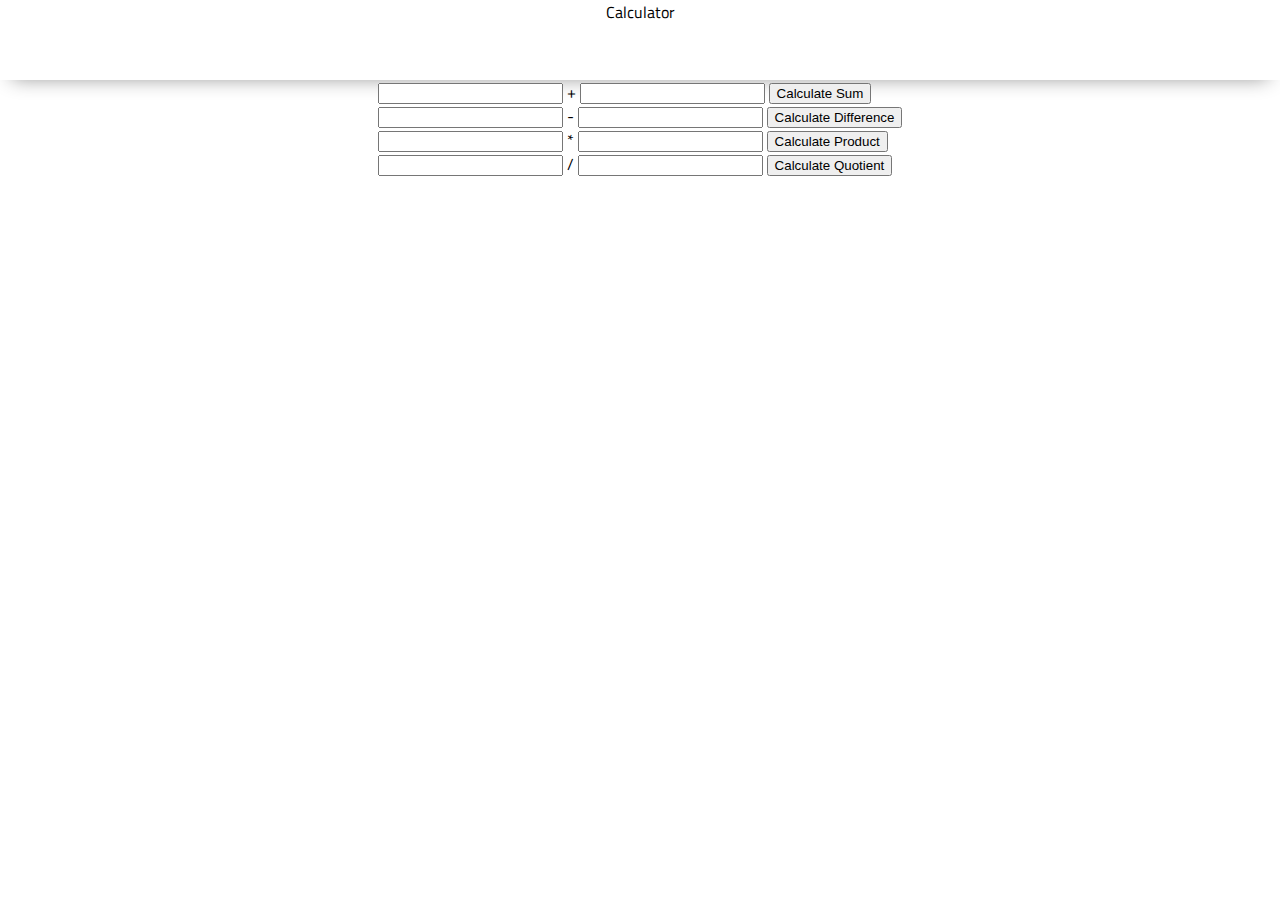
<file: index.html>
<!DOCTYPE html>
<html lang="en">

<head>
    <meta charset="UTF-8">
    <meta name="viewport" content="width=device-width, initial-scale=1.0">
    <meta http-equiv="X-UA-Compatible" content="ie=edge">
    <link href="https://fonts.googleapis.com/css2?family=Titillium+Web:wght@300&display=swap" rel="stylesheet">
    <link rel="stylesheet" href="styles/reset.css">
    <link rel="stylesheet" href="styles/style.css">
    <link rel="stylesheet" href="styles/home.css">
    <title>Calculator</title>
</head>

<body>
    <header>
        <h1>Calculator</h1>
    </header>
    <main>
        <div class=Calculator>
            <label for="add1">
                <input id="add1">
            </label>
            <span class = "operator">+</span>
            <label for="add2">
                <input id="add2">
            </label>
            <button id="calculate-sum-button">Calculate Sum</button>
            <span id = "add-sum"></span>   
        <div class=Calculator>
            <label for="subt1">
                <input id="subt1">
            </label>
            <span class = "operator">-</span>
            <label for="subt2">
                <input id="subt2">
            </label>
            <button id="calculate-diff-button">Calculate Difference</button>
            <span id = "subtract-diff"></span>  
        <div class=Calculator>
            <label for="mult1">
                <input id="mult1">
            </label>
            <span class = "operator">*</span>
            <label for="mult2">
                <input id="mult2">
            </label>
            <button id="calculate-mult-button">Calculate Product</button>
            <span id = "multiply-prod"></span>   
        </div> 
        <div class=Calculator>
            <label for="div1">
                <input id="div1">
            </label>
            <span class = "operator">/</span>
            <label for="div2">
                <input id="div2">
            </label>
            <button id="calculate-div-button">Calculate Quotient</button>
            <span id = "div-quo"></span>   
        </div>
        </div>
        </div>
    </main>
    

    <script type="module" src="app.js"></script>
</body>

</html>
</file>
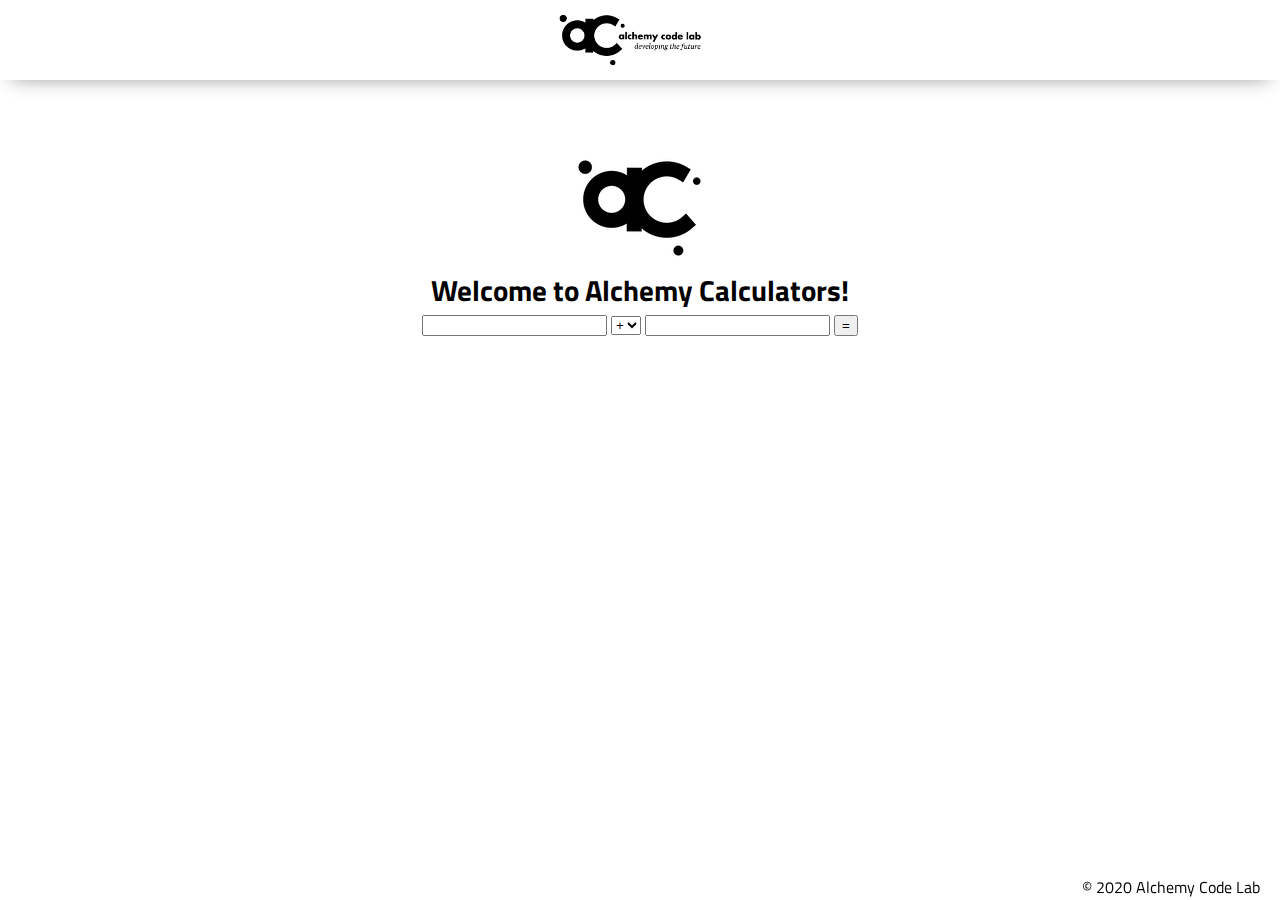
<file: index2.html>
<!DOCTYPE html>
<html lang="en">

<head>
    <meta charset="UTF-8">
    <meta name="viewport" content="width=device-width, initial-scale=1.0">
    <meta http-equiv="X-UA-Compatible" content="ie=edge">
    <link href="https://fonts.googleapis.com/css2?family=Titillium+Web:wght@300&display=swap" rel="stylesheet">
    <link rel="stylesheet" href="styles/reset.css">
    <link rel="stylesheet" href="styles/style.css">
    <link rel="stylesheet" href="styles/home.css">
    <title>Document</title>
</head>

<body>
    <header>
        <div class="gutter-right logo">
            <img src="assets/big-logo.png"/>
        </div>
    </header>
    <main>
        <section class="main-section">
            <img class="main-logo" src="assets/alchemy-logo.png"/>
            <h2>
                Welcome to Alchemy Calculators!
            </h2>

            <div>
                <input id="input1">
                <select id="operator-selector" onChange="setValue()">
					<option value="addOption">+</option>
					<option value="subtOption">-</option>
					<option value="multOption">*</option>
					<option value="divOption">/</option>
				</select>
                <input id="input2">
                <button id="equalsButton" onclick="handleClick()">=</button>
                <span id="result"></span>
            </div>

        </section>
    </main>
    <footer>
        <div class="copy gutter-right">&copy; 2020 Alchemy Code Lab</div>
    </footer>

    <script type="module" src="app2.js"></script>
</body>
</file>
<file: styles/style.css>
body {
    /* https://coolors.co/generate and click export -> scss to get the colors to copy and paste below*/
    /* --color1: hsla(349, 69%, 76%, 1);
    --color2: hsla(207, 67%, 44%, 1);
    --color3: hsla(200, 61%, 56%, 1);
    --color4: hsla(187, 41%, 94%, 1);
    --color5: hsla(170, 28%, 95%, 1); */
/* 
    /* --color1: hsla(45, 86%, 83%, 1);
    --color2: hsla(135, 65%, 98%, 1);
    --color3: hsla(315, 37%, 86%, 1);
    --color4: hsla(45, 73%, 98%, 1);
    --color5: hsla(224, 40%, 79%, 1); */
    
    --header-height: 80px;
    --shadow: 0px 10px 20px -12px rgba(0,0,0,0.45);
    --gutter: 30px;
    --footer-height: 25px;
    
    font-family: 'Titillium Web', sans-serif;
    background-color: var(--color2);
}

main {
    display: flex;
    flex-direction: column;
    justify-content: center;
    align-items: center;
    margin-bottom: calc(var(--footer-height));
}

section {
    background-color: var(--color5);
    width: 1000px;
    max-width: 80%;
    display: flex;
    flex-direction: column;
    justify-content: center;
    align-items: center;
    padding-top: var(--gutter);
    padding-bottom: var(--gutter);
    margin-top: var(--gutter);
    margin-bottom: var(--gutter);
    border: solid 2px var(--color1);
}

header {
    display: flex;
    justify-content: center;
    background-color: var(--color3);
    height: var(--header-height);
    box-shadow: var(--shadow);
}


footer {
    display: flex;
    justify-content: flex-end;
    background-color: var(--color3);
    box-shadow: var(--shadow);
}


h2 {
    font-size: 1.8rem;
    font-weight: bold;
}

.gutter-right {
    margin-right: 20px;
}

.main-logo {
    animation: pulse 5s infinite ease-in-out;
}

header img {
    height: var(--header-height);
}



content {
    width: 80%;
}

p {
    margin: var(--gutter);
}
  
footer {
    position: fixed;
    width: 100%;
    bottom: 0;
    height: var(--footer-height);
    display: flex;
    justify-content: flex-end;
    background-color: var(--color3);
    box-shadow: var(--shadow);
}
  
  @keyframes pulse {
    20% {
      transform: rotate3d(-10, -10, -10, 50deg) scale(1.2);
    }

    40% {
        transform: rotate3d(10, 10, -10, 50deg) scale(1);
    }

    60% {
        transform: rotate3d(-10, 10, 10, 50deg) scale(1.2);
      }

    80% {
        transform: rotate3d(10, 10, 10, 50deg) scale(1);
    }

  }
</file>
<file: styles/home.css>
/* add home page styles here */
</file>
